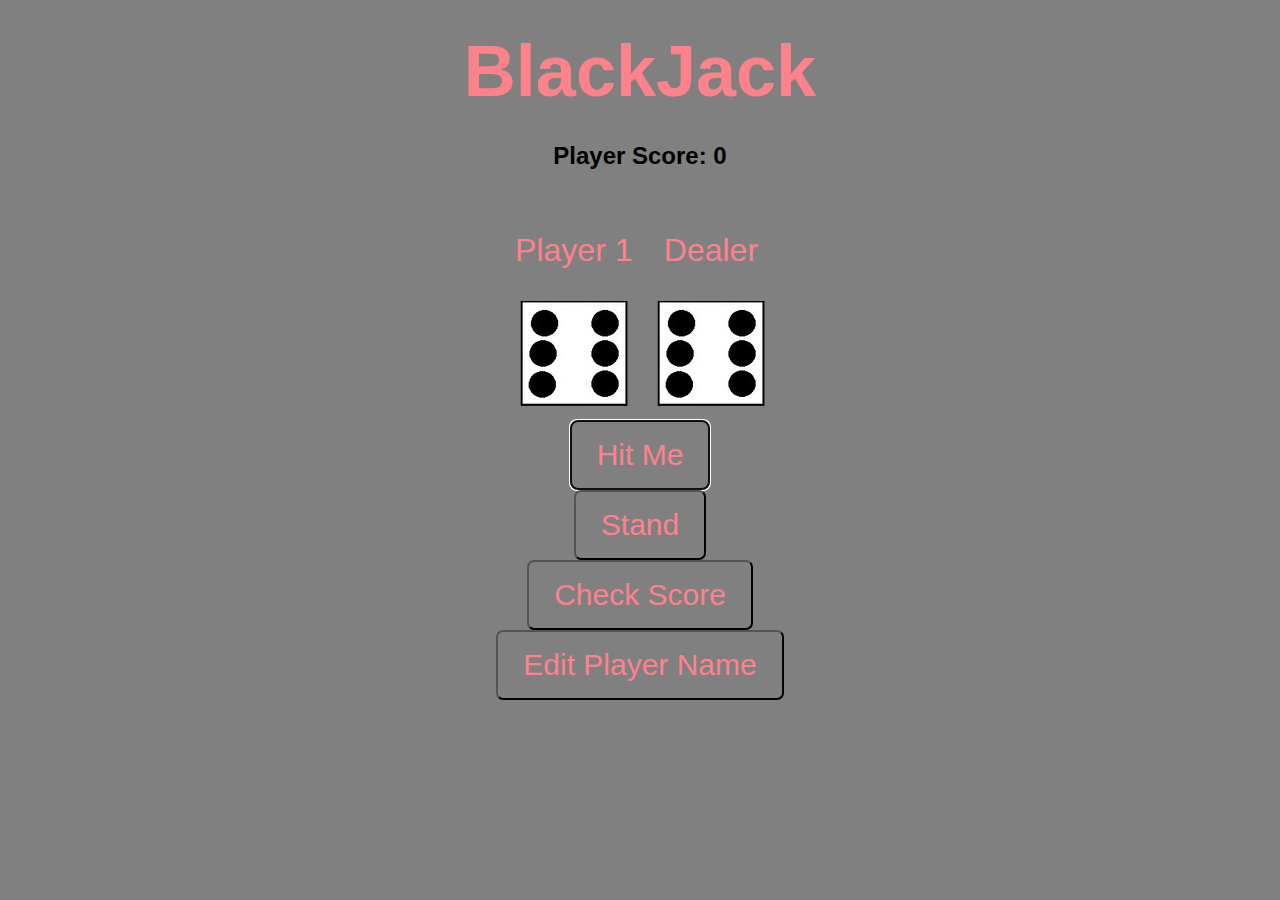
<file: index.html>
<!doctype html>
<html lang="en">
<!--
    Author:  Nicolas Delgado
    Class:   Software Engineering
    Description: Nick's BlackJack Web Dice Application
-->
<head>
    <meta charset="UTF-8">
    <meta name="viewport" content=
        "width=device-width, initial-scale=1.0">
    <title>Dice Game</title>
    <link rel="stylesheet" href="wdr.css">
    <script src="wdr.js"></script>
</head>

<body>
    <div class="container">
        <h1>BlackJack</h1>
        <h2 id = "playerScore">Player Score: 0 </h2>
        <h2 id = "dealerScore" style="display:none;">Dealer Score: 0 </h2>
        <h2 id = "result"></h2> 
        <div class="dice">
            <p class="Player1">Player 1</p>
            <img class="img1" src="dice6.jpg">
        </div>

        <div class="dice">
            <p class="Dealer">Dealer</p>
            <img class="img2" src="dice6.jpg">
        </div>
    </div>

    <div class="container bottom">
        <button type="button" class="butn"
            onClick="playerRoll()" id="rollButton" autofocus>
            Hit Me
        </button>
    </div>
    <div class="container bottom">
        <button type="button" class="butn"
            onClick="stand()">
            Stand
        </button>
    </div>
    <div class="container bottom">
        <button type="button" class="butn"
            onClick="checkScore()">
            Check Score
        </button>
    </div>
    <div class="container bottom">
        <button type="button" class="butn" 
            onClick="editName()">
            Edit Player Name
        </button>
    </div>
</body>

</html>
</file>
<file: wdr.css>
body {
    font-family: Arial, sans-serif;
    background-color: #808080;
    margin: 10px;
}
.container {
    width: 70%;
    margin: auto;
    text-align: center;
}
.dice {
    text-align: center;
    display: inline-block;
    margin: 10px;
}
h1 {
    margin: 30px;
    font-family: Arial, sans-serif;
    text-shadow: 5px;
    font-size: 4.5rem;
    color: #FE828C;
    text-align: center;
}
p {
    font-size: 2rem;
    color: #FE828C;
    font-family: Arial, sans-serif;
}
.butn {
    background-color: #808080;
    font-family: Arial, sans-serif;
    border-radius: 7px;
    color: #FE828C;
    font-size: 30px;
    padding: 16px 25px 16px 25px;
    text-decoration: none;
}
.butn:hover {
    background: #232931;
    text-decoration: none;
}
</file>
